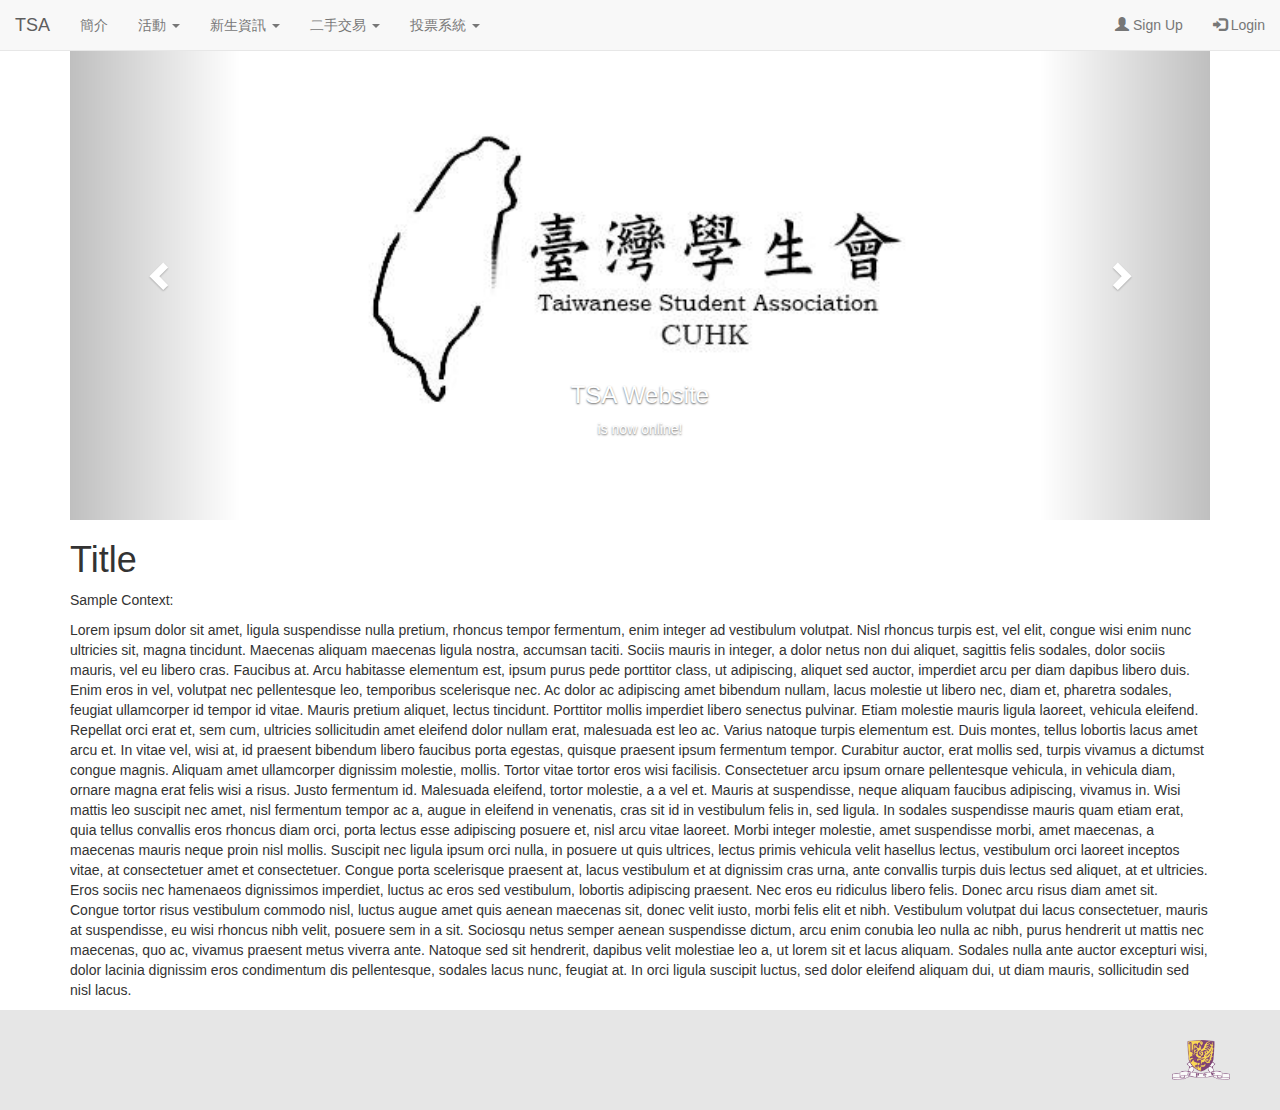
<file: web-tsaWebsite/index.htm>
<!DOCTYPE html>
<html lang="en">
<head>
  <title>TSA CUHK</title>
  <meta charset="utf-8">
  <meta name="viewport" content="width=device-width, initial-scale=1">
  <link rel="stylesheet" href="http://maxcdn.bootstrapcdn.com/bootstrap/3.3.5/css/bootstrap.min.css">
  <link rel="stylesheet" href="general.css">
  <script src="https://ajax.googleapis.com/ajax/libs/jquery/1.11.3/jquery.min.js"></script>
  <script src="http://maxcdn.bootstrapcdn.com/bootstrap/3.3.5/js/bootstrap.min.js"></script>
  <style>
  .carousel-inner{
  	height: 500px;
  }
  .carousel-inner > .item {
  	overflow: hidden;
  	max-width: 100%;
  	max-height: 100%;
  }
  .carousel-inner > .item > img,
  .carousel-inner > .item > a > img {
      width: 70%;
      min-height: 100%;
      margin: auto;
  }
  .indent-small{
  	text-indent: 10%;
  	font-size: 90%;
  	line-height: 90%;
  }
  </style>
</head>
<body>

<nav class="navbar navbar-default navbar-fixed-top">
  <div class="container-fluid">
    <div class="navbar-header">
      <a class="navbar-brand" href="#">TSA</a>
    </div>
    <ul class="nav navbar-nav">
      <li><a href="#">簡介</a></li>
      <li class="dropdown">
        <a class="dropdown-toggle" data-toggle="dropdown" href="#">活動
        <span class="caret"></span></a>
        <ul class="dropdown-menu">
          <li><a href="#">發起活動</a></li>
          <li><a href="#">最新活動</a></li>
          <li><a href="#">已截止活動</a></li> 
        </ul>
      </li>
      <li class="dropdown">
        <a class="dropdown-toggle" data-toggle="dropdown" href="#">新生資訊
        <span class="caret"></span></a>
        <ul class="dropdown-menu">
          <li><a href="#">Page 1-1</a></li>
          <li><a href="#">Page 1-2</a></li>
          <li><a href="#">Page 1-3</a></li> 
        </ul>
      </li>
      <li class="dropdown">
        <a class="dropdown-toggle" data-toggle="dropdown" href="#">二手交易
        <span class="caret"></span></a>
        <ul class="dropdown-menu">
          <li><a href="#">賣家</a></li>
          <li><a href="#">買家</a></li>
        </ul>
      </li>
      <li class="dropdown">
        <a class="dropdown-toggle" data-toggle="dropdown" href="#">投票系統
        <span class="caret"></span></a>
        <ul class="dropdown-menu">
          <li><a href="#">發起投票</a></li>
          <li><a href="#">投票</a></li>
        </ul>
      </li>
    </ul>
    <ul class="nav navbar-nav navbar-right">
      <li><a href="#"><span class="glyphicon glyphicon-user"></span> Sign Up</a></li>
      <li><a href="#"><span class="glyphicon glyphicon-log-in"></span> Login</a></li>
    </ul>
  </div>
</nav>



<div class="container">
  <br>
  <div id="myCarousel" class="carousel slide" data-ride="carousel">
    <!-- Indicators -->
    <ol class="carousel-indicators">
      <li data-target="#myCarousel" data-slide-to="0" class="active"></li>
      <li data-target="#myCarousel" data-slide-to="1"></li>
      <li data-target="#myCarousel" data-slide-to="2"></li>
      <li data-target="#myCarousel" data-slide-to="3"></li>
    </ol>

    <!-- Wrapper for slides Defalt dimension on w3school = 460x345-->
    <div class="carousel-inner" role="listbox">
      <div class="item active">
        <img src="logo.jpg" alt="TSA Logo" width="500" height="300">
        <div class="carousel-caption">
          <h3>TSA Website</h3>
          <p>is now online!</p>
        </div>
      </div>

      <div class="item">
        <img src="nationalCeleb2015.jpg" alt="National Celebration Day 2015" width="500" height="300">
        <div class="carousel-caption">
          <h3>National Celebration Day 2015</h3>
          <p>Caption.</p>
        </div>
      </div>
    
      <div class="item">
        <img src="blank.png" alt="Blank" width="500" height="300">
        <div class="carousel-caption">
          <h3>Under Constuction...</h3>
          <p>Caption</p>
        </div>
      </div>
      <div class="item">
        <img src="blank.png" alt="Blank" width="500" height="300">
        <div class="carousel-caption">
          <h3>Under Constuction...</h3>
          <p>Caption</p>
        </div>
    </div>

    <!-- Left and right controls -->
    <a class="left carousel-control" href="#myCarousel" role="button" data-slide="prev">
      <span class="glyphicon glyphicon-chevron-left" aria-hidden="true"></span>
      <span class="sr-only">Previous</span>
    </a>
    <a class="right carousel-control" href="#myCarousel" role="button" data-slide="next">
      <span class="glyphicon glyphicon-chevron-right" aria-hidden="true"></span>
      <span class="sr-only">Next</span>
    </a>
  </div>
</div>
<!--
<div class="col-md-3 col-sm-4 col-xs-12">
	<nav class="bs-docs-sidebar" style=""> 
		<ul class="nav bs-docs-sidenav"> 
			<li class="active"> 
				<a href="#">Overview</a> 
					<ul class="nav indent-small"> 
						<li class=""><a href="#">HTML5 doctype</a></li>
						<li class=""><a href="#">Mobile first</a></li>
					</ul>
			</li>
			<li class=""> 
				<a href="#">Grid system</a>
					<ul class="nav indent-small"> 
						<li class=""><a href="#">Introduction</a></li> 
						<li class=""><a href="#">Media queries</a></li> 
						<li class=""><a href="#">Grid options</a></li> 
						<li class=""><a href="#">Ex: Stacked-to-horizontal</a></li>
					</ul>
			</li>
		</ul> 
		<a class="back-to-top" href="#top"> Back to top </a><br>
		<a class="bs-docs-theme-toggle" href="#" role="button"> Preview theme </a>
	</nav>
</div> 
-->
  <div>
    <h1>Title</h1>
    <p>Sample Context:</p>
    <p>
    Lorem ipsum dolor sit amet, ligula suspendisse nulla pretium, rhoncus tempor fermentum, enim integer ad vestibulum volutpat. Nisl rhoncus turpis est, vel elit, congue wisi enim nunc ultricies sit, magna tincidunt. Maecenas aliquam maecenas ligula nostra, accumsan taciti. Sociis mauris in integer, a dolor netus non dui aliquet, sagittis felis sodales, dolor sociis mauris, vel eu libero cras. Faucibus at. Arcu habitasse elementum est, ipsum purus pede porttitor class, ut adipiscing, aliquet sed auctor, imperdiet arcu per diam dapibus libero duis. Enim eros in vel, volutpat nec pellentesque leo, temporibus scelerisque nec.
    Ac dolor ac adipiscing amet bibendum nullam, lacus molestie ut libero nec, diam et, pharetra sodales, feugiat ullamcorper id tempor id vitae. Mauris pretium aliquet, lectus tincidunt. Porttitor mollis imperdiet libero senectus pulvinar. Etiam molestie mauris ligula laoreet, vehicula eleifend. Repellat orci erat et, sem cum, ultricies sollicitudin amet eleifend dolor nullam erat, malesuada est leo ac. Varius natoque turpis elementum est. Duis montes, tellus lobortis lacus amet arcu et. In vitae vel, wisi at, id praesent bibendum libero faucibus porta egestas, quisque praesent ipsum fermentum tempor. Curabitur auctor, erat mollis sed, turpis vivamus a dictumst congue magnis. Aliquam amet ullamcorper dignissim molestie, mollis. Tortor vitae tortor eros wisi facilisis.
    Consectetuer arcu ipsum ornare pellentesque vehicula, in vehicula diam, ornare magna erat felis wisi a risus. Justo fermentum id. Malesuada eleifend, tortor molestie, a a vel et. Mauris at suspendisse, neque aliquam faucibus adipiscing, vivamus in. Wisi mattis leo suscipit nec amet, nisl fermentum tempor ac a, augue in eleifend in venenatis, cras sit id in vestibulum felis in, sed ligula. In sodales suspendisse mauris quam etiam erat, quia tellus convallis eros rhoncus diam orci, porta lectus esse adipiscing posuere et, nisl arcu vitae laoreet. Morbi integer molestie, amet suspendisse morbi, amet maecenas, a maecenas mauris neque proin nisl mollis. Suscipit nec ligula ipsum orci nulla, in posuere ut quis ultrices, lectus primis vehicula velit hasellus lectus, vestibulum orci laoreet inceptos vitae, at consectetuer amet et consectetuer. Congue porta scelerisque praesent at, lacus vestibulum et at dignissim cras urna, ante convallis turpis duis lectus sed aliquet, at et ultricies. Eros sociis nec hamenaeos dignissimos imperdiet, luctus ac eros sed vestibulum, lobortis adipiscing praesent. Nec eros eu ridiculus libero felis.
    Donec arcu risus diam amet sit. Congue tortor risus vestibulum commodo nisl, luctus augue amet quis aenean maecenas sit, donec velit iusto, morbi felis elit et nibh. Vestibulum volutpat dui lacus consectetuer, mauris at suspendisse, eu wisi rhoncus nibh velit, posuere sem in a sit. Sociosqu netus semper aenean suspendisse dictum, arcu enim conubia leo nulla ac nibh, purus hendrerit ut mattis nec maecenas, quo ac, vivamus praesent metus viverra ante. Natoque sed sit hendrerit, dapibus velit molestiae leo a, ut lorem sit et lacus aliquam. Sodales nulla ante auctor excepturi wisi, dolor lacinia dignissim eros condimentum dis pellentesque, sodales lacus nunc, feugiat at. In orci ligula suscipit luctus, sed dolor eleifend aliquam dui, ut diam mauris, sollicitudin sed nisl lacus.</p> 
  </div>
</div>
<footer>
  <div class="container">
    <img src="cuhk.gif" class="footer-logo pull-right" alt="CUHK Logo">  
  </div>
</footer>

</body>
</html>
</file>
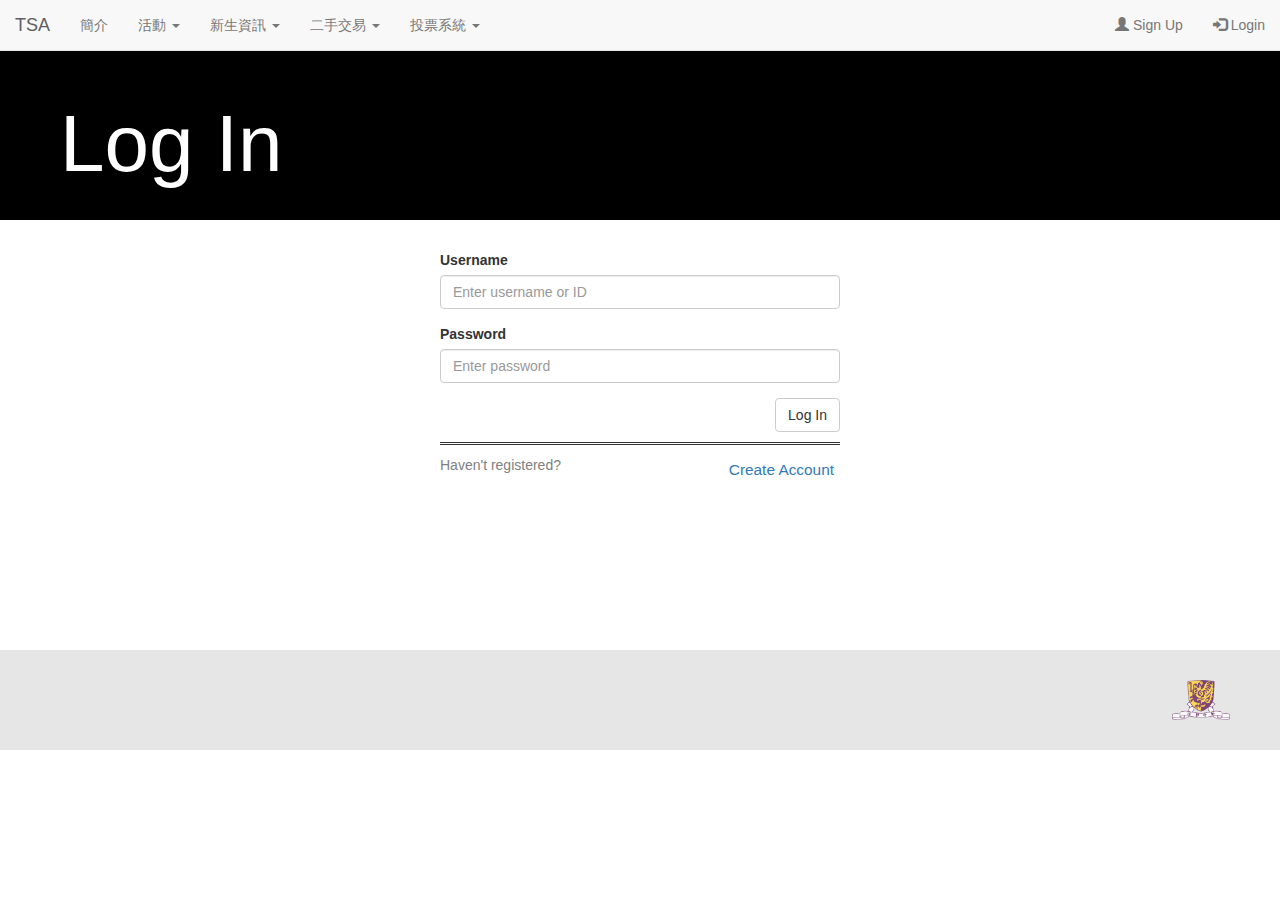
<file: web-tsaWebsite/login.htm>
<!DOCTYPE html>
<html lang="en">
<head>
  <title>Log in - TSA CUHK</title>
  <meta charset="utf-8">
  <meta name="viewport" content="width=device-width, initial-scale=1">
  <link rel="stylesheet" href="http://maxcdn.bootstrapcdn.com/bootstrap/3.3.5/css/bootstrap.min.css">
  <link rel="stylesheet" href="general.css">
  <script src="https://ajax.googleapis.com/ajax/libs/jquery/1.11.3/jquery.min.js"></script>
  <script src="http://maxcdn.bootstrapcdn.com/bootstrap/3.3.5/js/bootstrap.min.js"></script>
  <style>
  .login{
    position: relative;
    margin-top: 30px;
    width: 400px;
    height: 400px;
  }
  .header-title{
    position: relative;
    top: 80px;
    left: 60px;
  }
  .not-member{
    border-top-style: double;
    margin-top:10px;
  }
  .not-member p{
    padding-top: 10px;
    color: grey;
  }
  .create-account{
    font-size: 110%;
    margin-top: 4px;
    margin-right: 6px;
  }
  .button{
    height:34px;
  }
  header{
    background-color: black;
    height: 200px;
    width: 100%;
  }
  h2{
    font-size: 80px;
    color: white;
  }
  </style>
</head>
<body>
<nav class="navbar navbar-default navbar-fixed-top">
  <div class="container-fluid">
    <div class="navbar-header">
      <a class="navbar-brand" href="#">TSA</a>
    </div>
    <ul class="nav navbar-nav">
      <li><a href="#">簡介</a></li>
      <li class="dropdown">
        <a class="dropdown-toggle" data-toggle="dropdown" href="#">活動
        <span class="caret"></span></a>
        <ul class="dropdown-menu">
          <li><a href="#">發起活動</a></li>
          <li><a href="#">最新活動</a></li>
          <li><a href="#">已截止活動</a></li> 
        </ul>
      </li>
      <li class="dropdown">
        <a class="dropdown-toggle" data-toggle="dropdown" href="#">新生資訊
        <span class="caret"></span></a>
        <ul class="dropdown-menu">
          <li><a href="#">Page 1-1</a></li>
          <li><a href="#">Page 1-2</a></li>
          <li><a href="#">Page 1-3</a></li> 
        </ul>
      </li>
      <li class="dropdown">
        <a class="dropdown-toggle" data-toggle="dropdown" href="#">二手交易
        <span class="caret"></span></a>
        <ul class="dropdown-menu">
          <li><a href="#">賣家</a></li>
          <li><a href="#">買家</a></li>
        </ul>
      </li>
      <li class="dropdown">
        <a class="dropdown-toggle" data-toggle="dropdown" href="#">投票系統
        <span class="caret"></span></a>
        <ul class="dropdown-menu">
          <li><a href="#">發起投票</a></li>
          <li><a href="#">投票</a></li>
        </ul>
      </li>
    </ul>
    <ul class="nav navbar-nav navbar-right">
      <li><a href="#"><span class="glyphicon glyphicon-user"></span> Sign Up</a></li>
      <li><a href="#"><span class="glyphicon glyphicon-log-in"></span> Login</a></li>
    </ul>
  </div>
</nav>

<header>
  <div class="header-title">
    <h2>Log In</h2>
  </div>
</header>

<div class="container">
  <div class="login center-block">
    <form role="form">
      <div class="form-group">
        <label for="username">Username</label>
        <input type="username" class="form-control" id="username" placeholder="Enter username or ID">
      </div>
      <div class="form-group">
        <label for="pwd">Password</label>
        <input type="password" class="form-control" id="pwd" placeholder="Enter password">
      </div>
      <!--
      <div class="checkbox">
        <label><input type="checkbox"> Remember me</label>
      </div>
      -->
      <div class="button">
        <button type="submit" class="btn btn-default pull-right">Log In</button>
      </div>
    </form>
     <div class="not-member">
      <p>Haven't registered?<a href="#" class="create-account pull-right">Create Account</a></p>
    </div>
  </div>
</div>
<footer>
  <div class="container">
    <img src="cuhk.gif" class="footer-logo pull-right" alt="CUHK Logo">  
  </div>
</footer>
</body>
</file>
<file: web-tsaWebsite/general.css>
footer{
    position: relative;
    bottom: 0;
    background-color: #e6e6e6;
    height: 100px;
  }
  .footer-logo{
  	opacity: .8;
  	display: block;
  	position:absolute;
  	top: 30px;
  	right: 50px;
   	max-height: 40px;
  }
</file>
